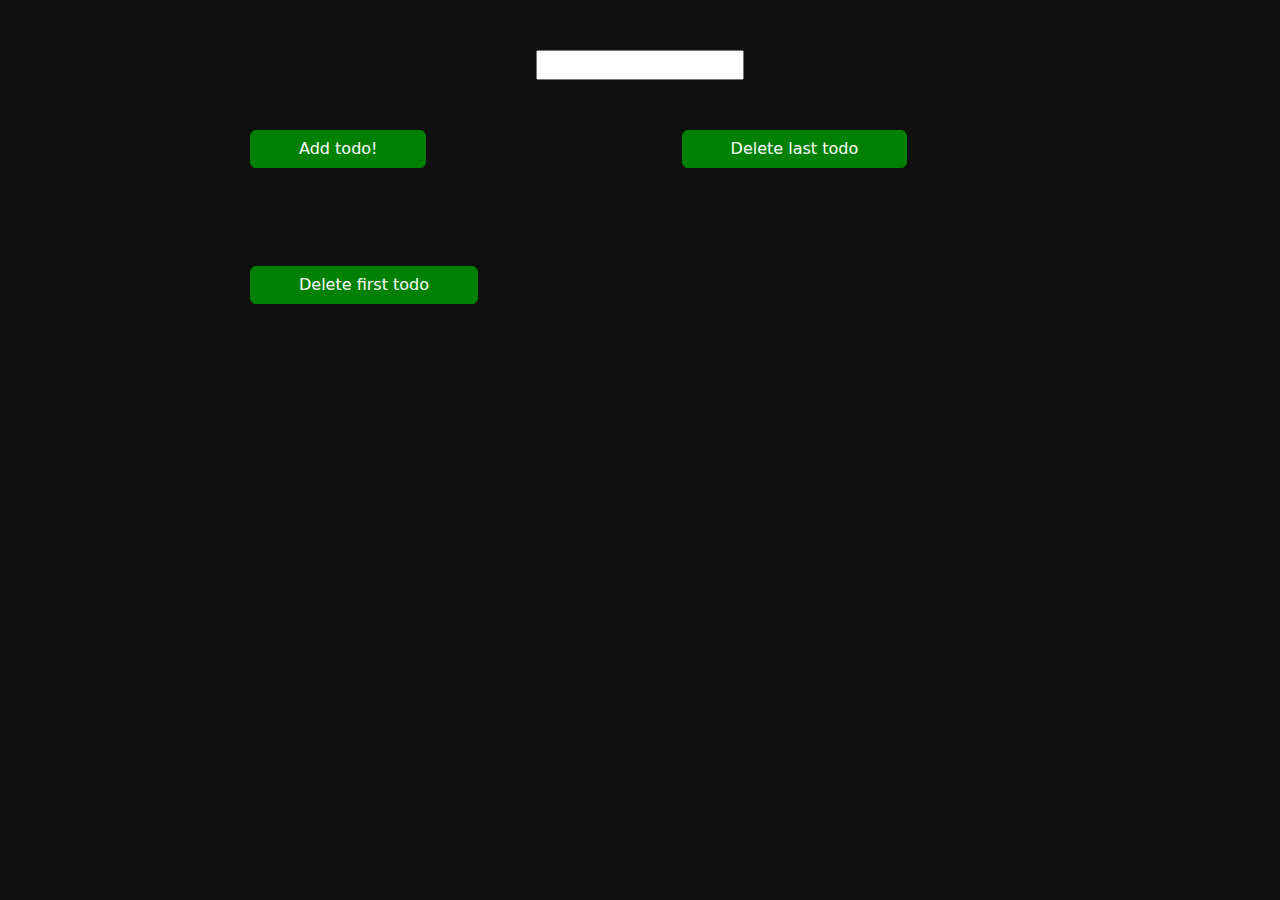
<file: Index.html>
<html>
<link rel="stylesheet" href="style.css">
<link href="https://cdn.jsdelivr.net/npm/bootstrap@5.3.3/dist/css/bootstrap.min.css" rel="stylesheet" integrity="sha384-QWTKZyjpPEjISv5WaRU9OFeRpok6YctnYmDr5pNlyT2bRjXh0JMhjY6hW+ALEwIH" crossorigin="anonymous">

<body class="Mr-Green">
    <div class="d">
    <input type="text"></input></div>
    <button id="yellow"  class="btn btn-primary px-5 mb-5" onclick="addTodo()">Add todo!</button>
  
    <button id="yellow" class="btn btn-primary px-5 mb-5" onclick="deleteLastTodo()">Delete last todo</button>
  
    <button id="yellow" class="btn btn-primary px-5 mb-5" onclick="deleteFirstTodo()">Delete first todo</button>
    <div id="todos"></div>
    <script src="index.js"></script>  
</body>
</html>
</file>
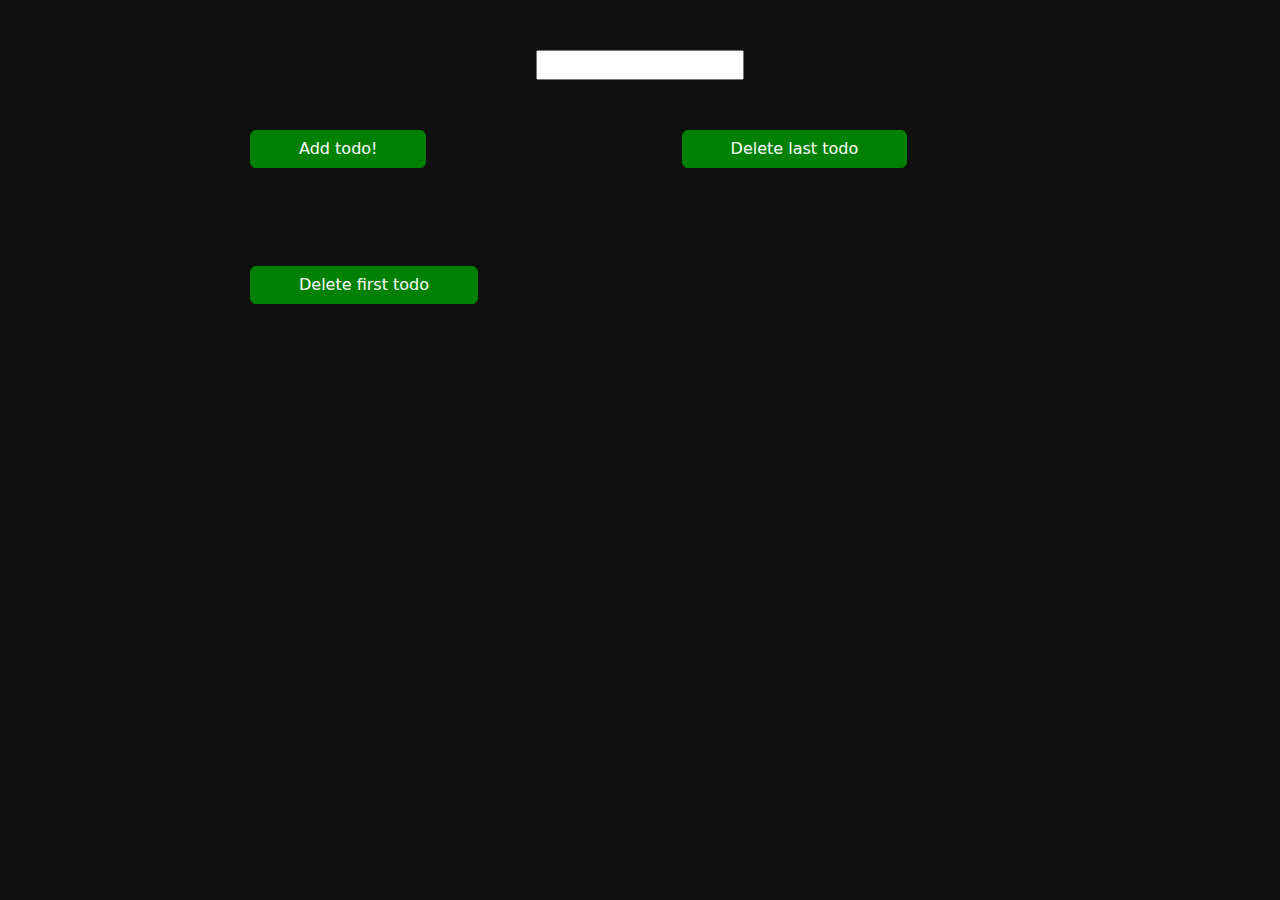
<file: index.html>
<html>
<link rel="stylesheet" href="style.css">
<link href="https://cdn.jsdelivr.net/npm/bootstrap@5.3.3/dist/css/bootstrap.min.css" rel="stylesheet" integrity="sha384-QWTKZyjpPEjISv5WaRU9OFeRpok6YctnYmDr5pNlyT2bRjXh0JMhjY6hW+ALEwIH" crossorigin="anonymous">

<body class="Mr-Green">
    <div class="d">
    <input type="text"></input></div>
    <button id="yellow"  class="btn btn-primary px-5 mb-5" onclick="addTodo()">Add todo!</button>
  
    <button id="yellow" class="btn btn-primary px-5 mb-5" onclick="deleteLastTodo()">Delete last todo</button>
  
    <button id="yellow" class="btn btn-primary px-5 mb-5" onclick="deleteFirstTodo()">Delete first todo</button>
    <div id="todos"></div>
    <script src="index.js"></script>  
</body>
</html>
</file>
<file: style.css>
.Mr-Green{
    background-color: rgb(16, 16, 16);
}

#todos{
    color: green;
    text-align: center;
}
#yellow{
    margin-top: 50px;
    margin-left: 250px;
    background-color: green;
    border-color: green;
}
.d{
    display: flex;
    justify-content: center;
    padding-top: 50px;
}
#todos > button{
    background-color: green;
}
</file>
